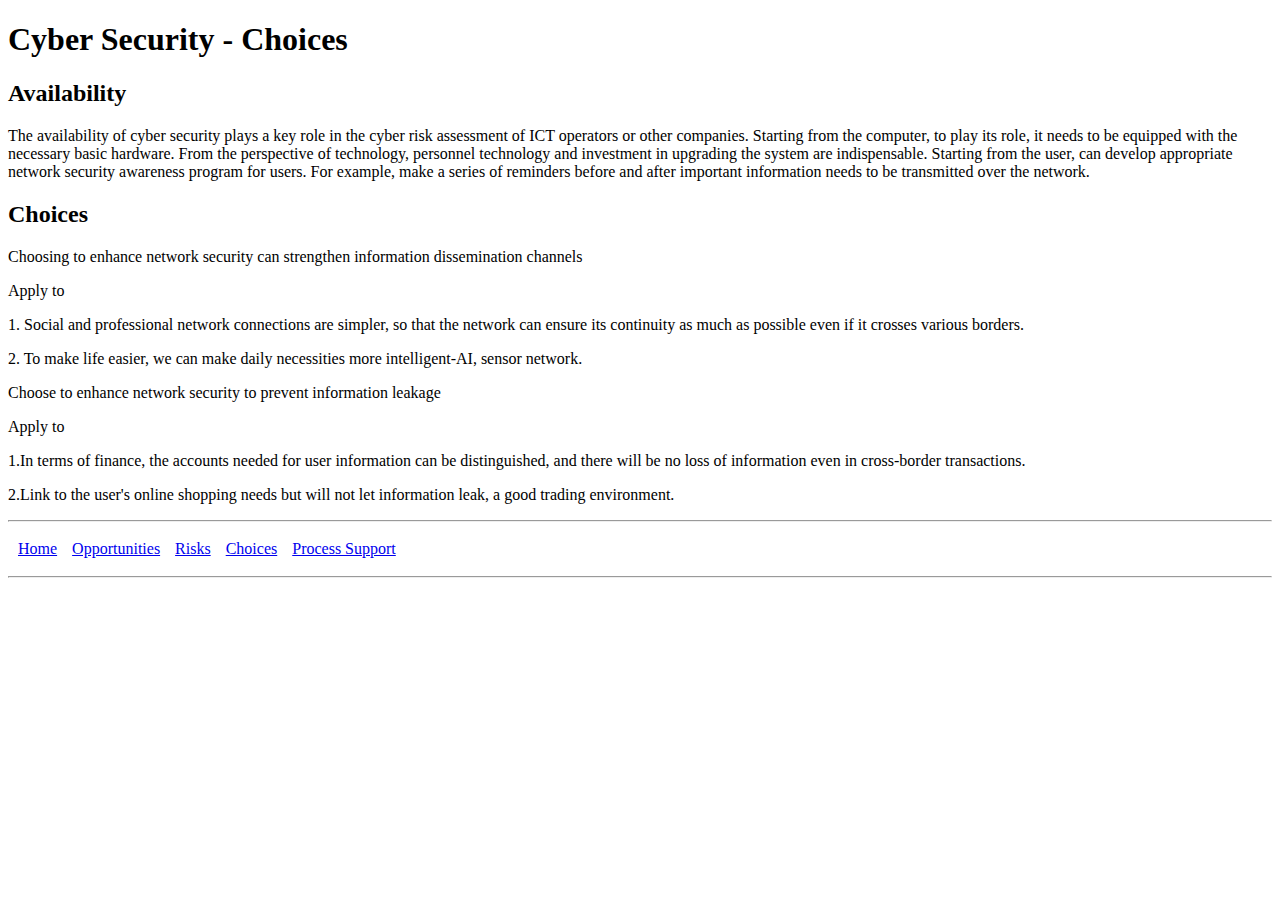
<file: Choices.html>
<!DOCTYPE html>
<head><title>Cyber Security - Choices</title></head>
<body>

<header>
<h1>Cyber Security - Choices</h1>
</header>
<body>
    <h2> Availability</h2>
    <p>
        The availability of cyber security plays a key role in the cyber risk assessment of ICT operators or other companies. Starting from the computer, to play its role, it needs to be equipped with the necessary basic hardware. From the perspective of technology, personnel technology and investment in upgrading the system are indispensable. Starting from the user, can develop appropriate network security awareness program for users. For example, make a series of reminders before and after important information needs to be transmitted over the network.
    </p>

    <h2> Choices</h2>
    <p>Choosing to enhance network security can strengthen information dissemination channels</p>
    <p>Apply to</p>
    <p>1. Social and professional network connections are simpler, so that the network can ensure its continuity as much as possible even if it crosses various borders.</p>
    <p>2. To make life easier, we can make daily necessities more intelligent-AI, sensor network.</p>


    <p>Choose to enhance network security to prevent information leakage</p>
    <p>Apply to</p>
    <p>1.In terms of finance, the accounts needed for user information can be distinguished, and there will be no loss of information even in cross-border transactions.</p>
    <p>2.Link to the user's online shopping needs but will not let information leak, a good trading environment.</p>
    </header>
<hr>
<nav>
<table cellspacing="5" cellpadding="5">
<tr>
<td><a href="index.html">Home</a></td>
<td><a href="Opportunities.html">Opportunities</a></td>
<td><a href="Risks.html">Risks</a></td>
<td><a href="Choices.html">Choices</a></td>
<td><a href="ProcessSupport.html">Process Support</a></td>
</tr>
</table>
</nav>
<hr>
</file>
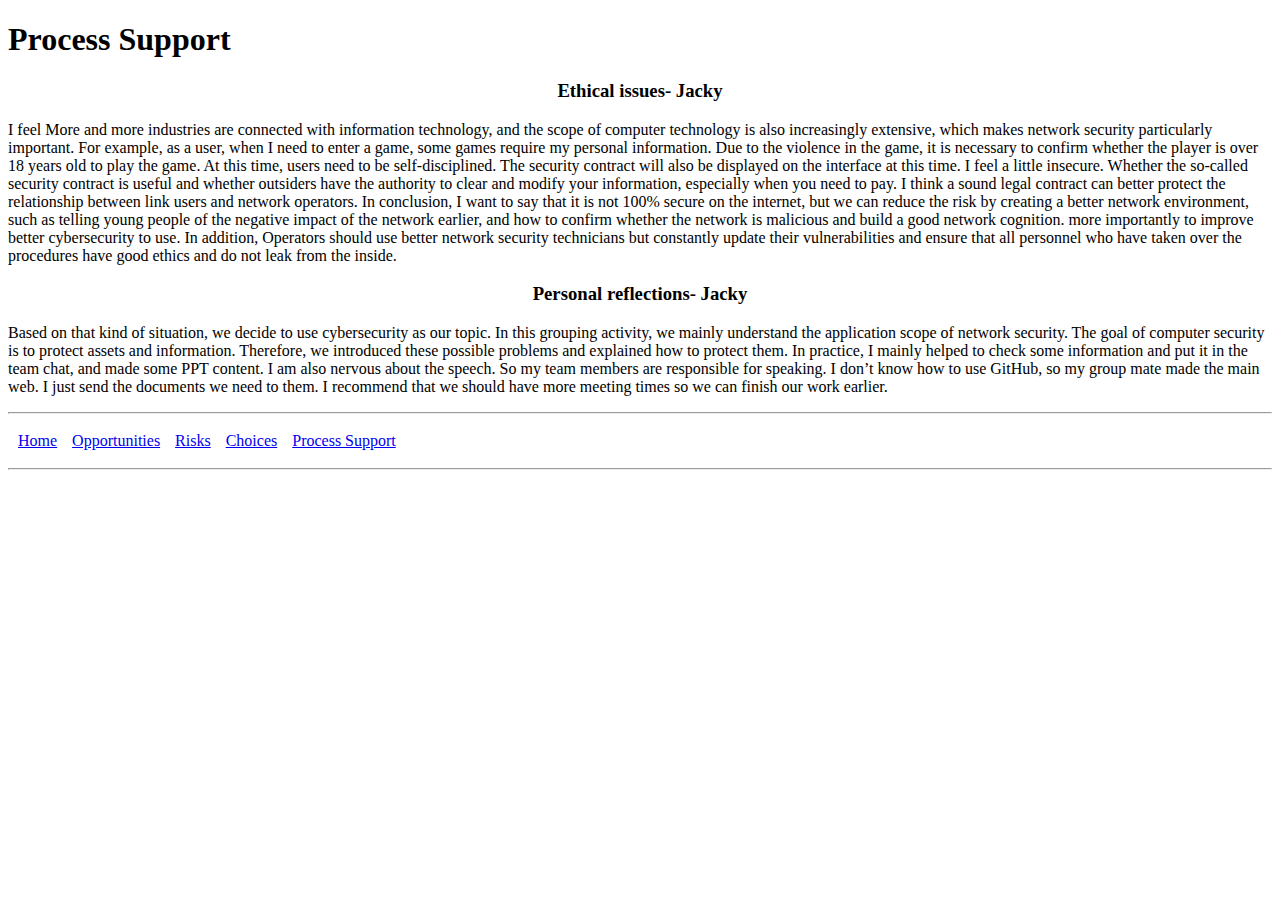
<file: ProcessSupport.html>
<!DOCTYPE html>
<head><title>Process Support</title></head>
<body>

<header>
<h1>Process Support</h1>
  
  <h3 align="center">
     <fromt>Ethical issues- Jacky</fromt>
    </h3>
  <p>I feel More and more industries are connected with information technology, and the scope of computer technology is also increasingly extensive, which makes network security particularly important. For example, as a user, when I need to enter a game, some games require my personal information. Due to the violence in the game, it is necessary to confirm whether the player is over 18 years old to play the game. At this time, users need to be self-disciplined. The security contract will also be displayed on the interface at this time. I feel a little insecure. Whether the so-called security contract is useful and whether outsiders have the authority to clear and modify your information, especially when you need to pay. I think a sound legal contract can better protect the relationship between link users and network operators. In conclusion,  I want to say that it is not 100% secure on the internet,  but we can reduce the risk by creating a better network environment, such as telling young people of the negative impact of the network earlier, and how to confirm whether the network is malicious and build a good network cognition. more importantly to improve better cybersecurity to use. In addition, Operators should use better network security technicians but constantly update their vulnerabilities and ensure that all personnel who have taken over the procedures have good ethics and do not leak from the inside. </p>
 
  <h3 align="center">
     <fromt>Personal reflections- Jacky</fromt>
    </h3>
  <p>Based on that kind of situation, we decide to use cybersecurity as our topic. In this grouping activity, we mainly understand the application scope of network security. The goal of computer security is to protect assets and information. Therefore, we introduced these possible problems and explained how to protect them. In practice,  I mainly helped to check some information and put it in the team chat, and made some PPT content. I am also nervous about the speech. So my team members are responsible for speaking.  I don’t know how to use GitHub, so my group mate made the main web. I just send the documents we need to them. I recommend that we should have more meeting times so we can finish our work earlier.</p>
  
</header>

<hr>
<nav>
<table cellspacing="5" cellpadding="5">
<tr>
<td><a href="index.html">Home</a></td>
<td><a href="Opportunities.html">Opportunities</a></td>
<td><a href="Risks.html">Risks</a></td>
<td><a href="Choices.html">Choices</a></td>
<td><a href="ProcessSupport.html">Process Support</a></td>
</tr>
</table>
</nav>
<hr>
</file>
